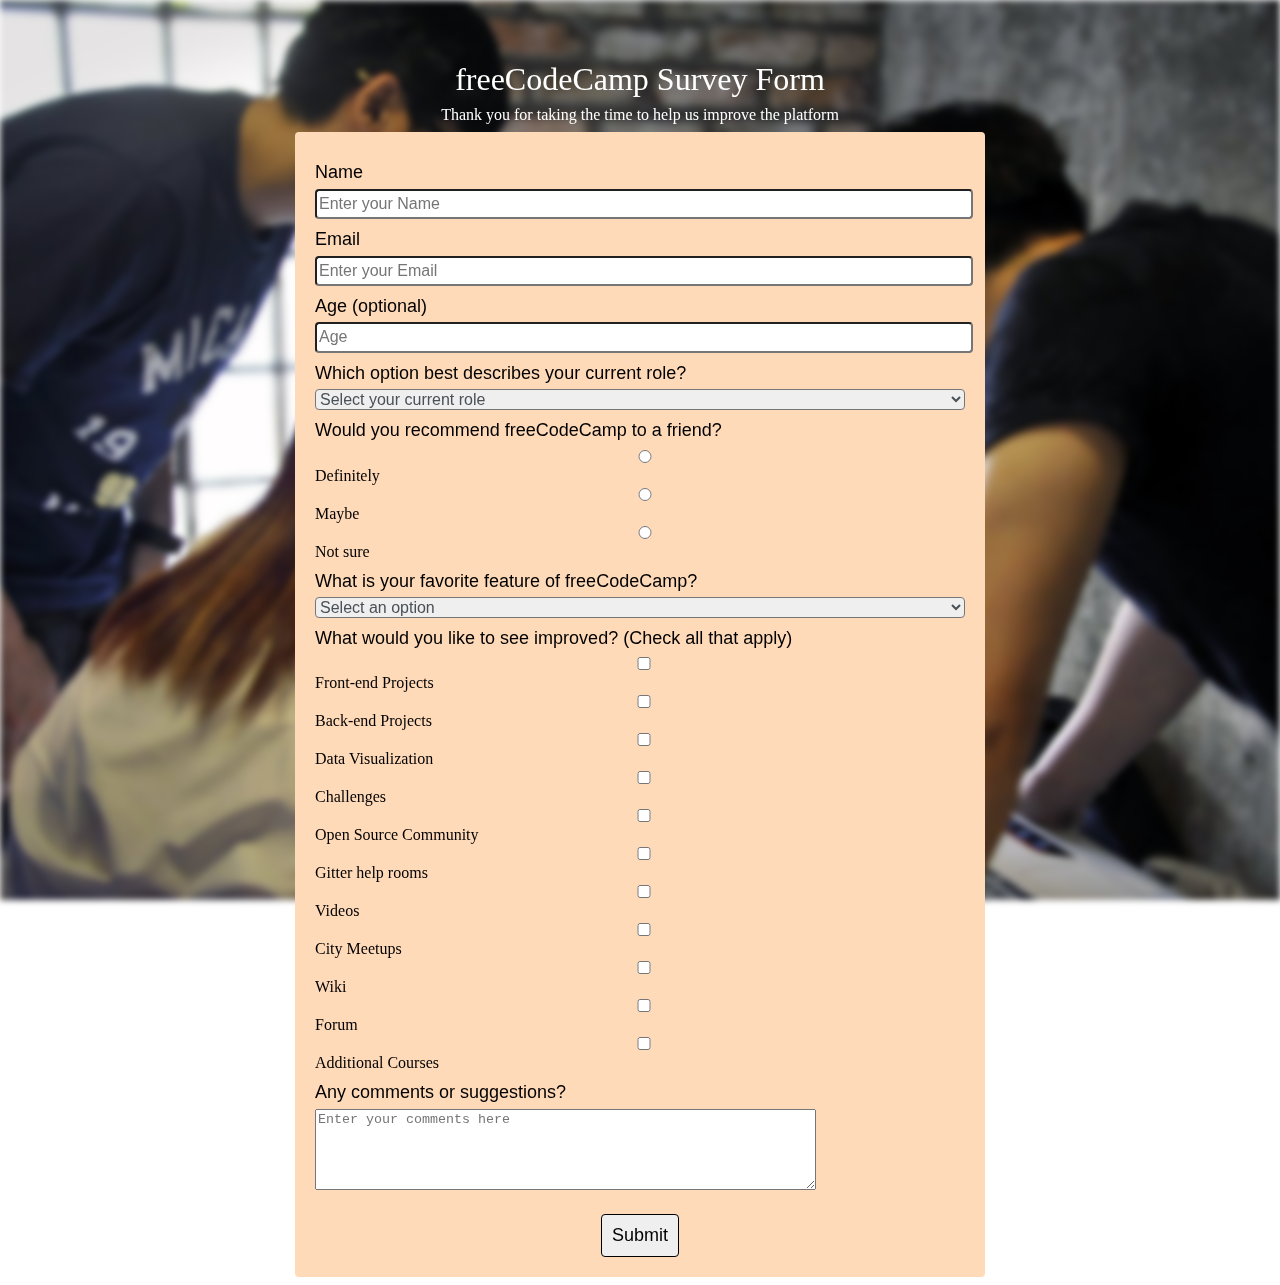
<file: html.files/surveyform.html>
<!DOCTYPE html>
<html lang="en">
  <head>
    <meta charset="UTF-8" />
    <meta name="viewport" content="width=device-width, initial-scale=1.0" />
    <title>survey form</title>
    <link rel="stylesheet" href="/styles/styles2.css" />
  </head>
  <body>
    <div class="background-blur"></div>
    <div class="content">
      <header>
        <h1>freeCodeCamp Survey Form</h1>
        <p>Thank you for taking the time to help us improve the platform</p>
      </header>
      <div id="form">
        <form action="">
          <label for="Name">Name</label>
          <input
            type="text"
            name="Name"
            id="Name"
            placeholder="Enter your Name"
            required
          />

          <label for="Email">Email </label>
          <input
            type="email"
            name="Email"
            id="Email"
            placeholder="Enter your Email"
            required
          />

          <label for="Age">Age (optional) </label>
          <input type="number" name="Age" id="Age" placeholder="Age" required />

          <label for="role"
            >Which option best describes your current role?</label
          >
          <select name="role" id="role">
            <option value="" selected disabled>Select your current role</option>
            <option value="Student">Student</option>
            <option value="full-time-job">Full time job</option>
            <option value="full-time-learner">Full time learner</option>
            <option value="prefer-not-to-say">Prefer not to say</option>
            <option value="other">Other</option>
          </select>
          <label for="recommendation"
            >Would you recommend freeCodeCamp to a friend?</label
          >
          <input
            type="radio"
            name="recommendation"
            id="Definitely"
            class="recommendation"
          />Definitely
          <input
            type="radio"
            name="recommendation"
            id="Maybe"
            class="recommendation"
          />Maybe
          <input
            type="radio"
            name="recommendation"
            id="Not sure"
            class="recommendation"
          />Not sure

          <label for="feature"
            >What is your favorite feature of freeCodeCamp?</label
          >
          <select name="feature" id="feature">
            <option value="" selected disabled>Select an option</option>
            <option value="challenges">Challenges</option>
            <option value="projects">Projects</option>
            <option value="community">Community</option>
            <option value="open-source">Open source</option>
          </select>
          <label for="Inprovement"
            >What would you like to see improved? (Check all that apply)</label
          >
          <input
            type="checkbox"
            name="Inprovement"
            id="Front-end Projects"
          />Front-end Projects
          <input
            type="checkbox"
            name="Inprovement"
            id="Back-end Projects"
          />Back-end Projects
          <input
            type="checkbox"
            name="Inprovement"
            id="Data Visualization"
          />Data Visualization
          <input type="checkbox" name="Inprovement" id="Challenges" />Challenges
          <input
            type="checkbox"
            name="Inprovement"
            id="Open Source Community"
          />Open Source Community
          <input
            type="checkbox"
            name="Inprovement"
            id="Gitter help rooms"
          />Gitter help rooms
          <input type="checkbox" name="Inprovement" id="Videos" />Videos
          <input type="checkbox" name="Inprovement" id="City Meetups" />City
          Meetups <input type="checkbox" name="Inprovement" id="Wiki" />Wiki
          <input type="checkbox" name="Inprovement" id="Forum" />Forum
          <input
            type="checkbox"
            name="Inprovement"
            id="Additional Courses"
          />Additional Courses

          <label for="comments">Any comments or suggestions?</label>
          <textarea
            name="comments"
            id="comments"
            rows="5"
            cols="60"
            placeholder="Enter your comments here"
          ></textarea>

          <button type="submit" id="submit">Submit</button>
        </form>
      </div>
    </div>
  </body>
</html>
</file>
<file: styles/styles2.css>
.background-blur {
    background-image: url(../styles/survey-form-background.jpeg);
    background-size: cover;
    background-position: center;
    filter: blur(3px);
    position: fixed;
    top: 0;
    left: 0;
    width: 100%;
    height: 100%;
    z-index: -1; 
  }
  .content {
    position: relative;
    z-index: 1;
  }
header {
    margin-top: 60px;
    text-align: center;
    color: white;
}
header > h1, p {
    margin-top: 0%;
    margin-bottom: 0.5rem;
    
}
header > h1 {
    font-weight: 400;
    line-height: 1.2;
}
form {
    width: 70%;
    max-width: 650px;
    background-color:peachpuff;
    margin-left: auto;
    margin-right: auto;
    padding: 20px;
    border-radius: 4px;
} 
label {
    display: block;
    width: 100%;
    margin: 0.5rem 0 0.2rem 0;
    font-family: Poppins, sans-serif;
font-size: 18px;
font-weight: 400;
line-height: 25.2px;
color: rgb(0, 0, 0);
}
input, select {
    width: 100%;
    font-family: Poppins, sans-serif;
font-size: 16px;
font-weight: 400;
line-height: 24.4px;
color: rgb(73, 80, 87);
border-radius: 4px;
}
#Inprovements {
    
    width: unset;
    margin: 0 0.5em 0 0;
    min-height: 1em;
    vertical-align: middle;
    
}
#submit {
    display: block;
    margin-left: auto;
    margin-right: auto;
    padding: 10px;
    font-size: large;
    margin-top: 20px;
    border: 1px solid black;
    border-radius: 4px;
}
</file>
